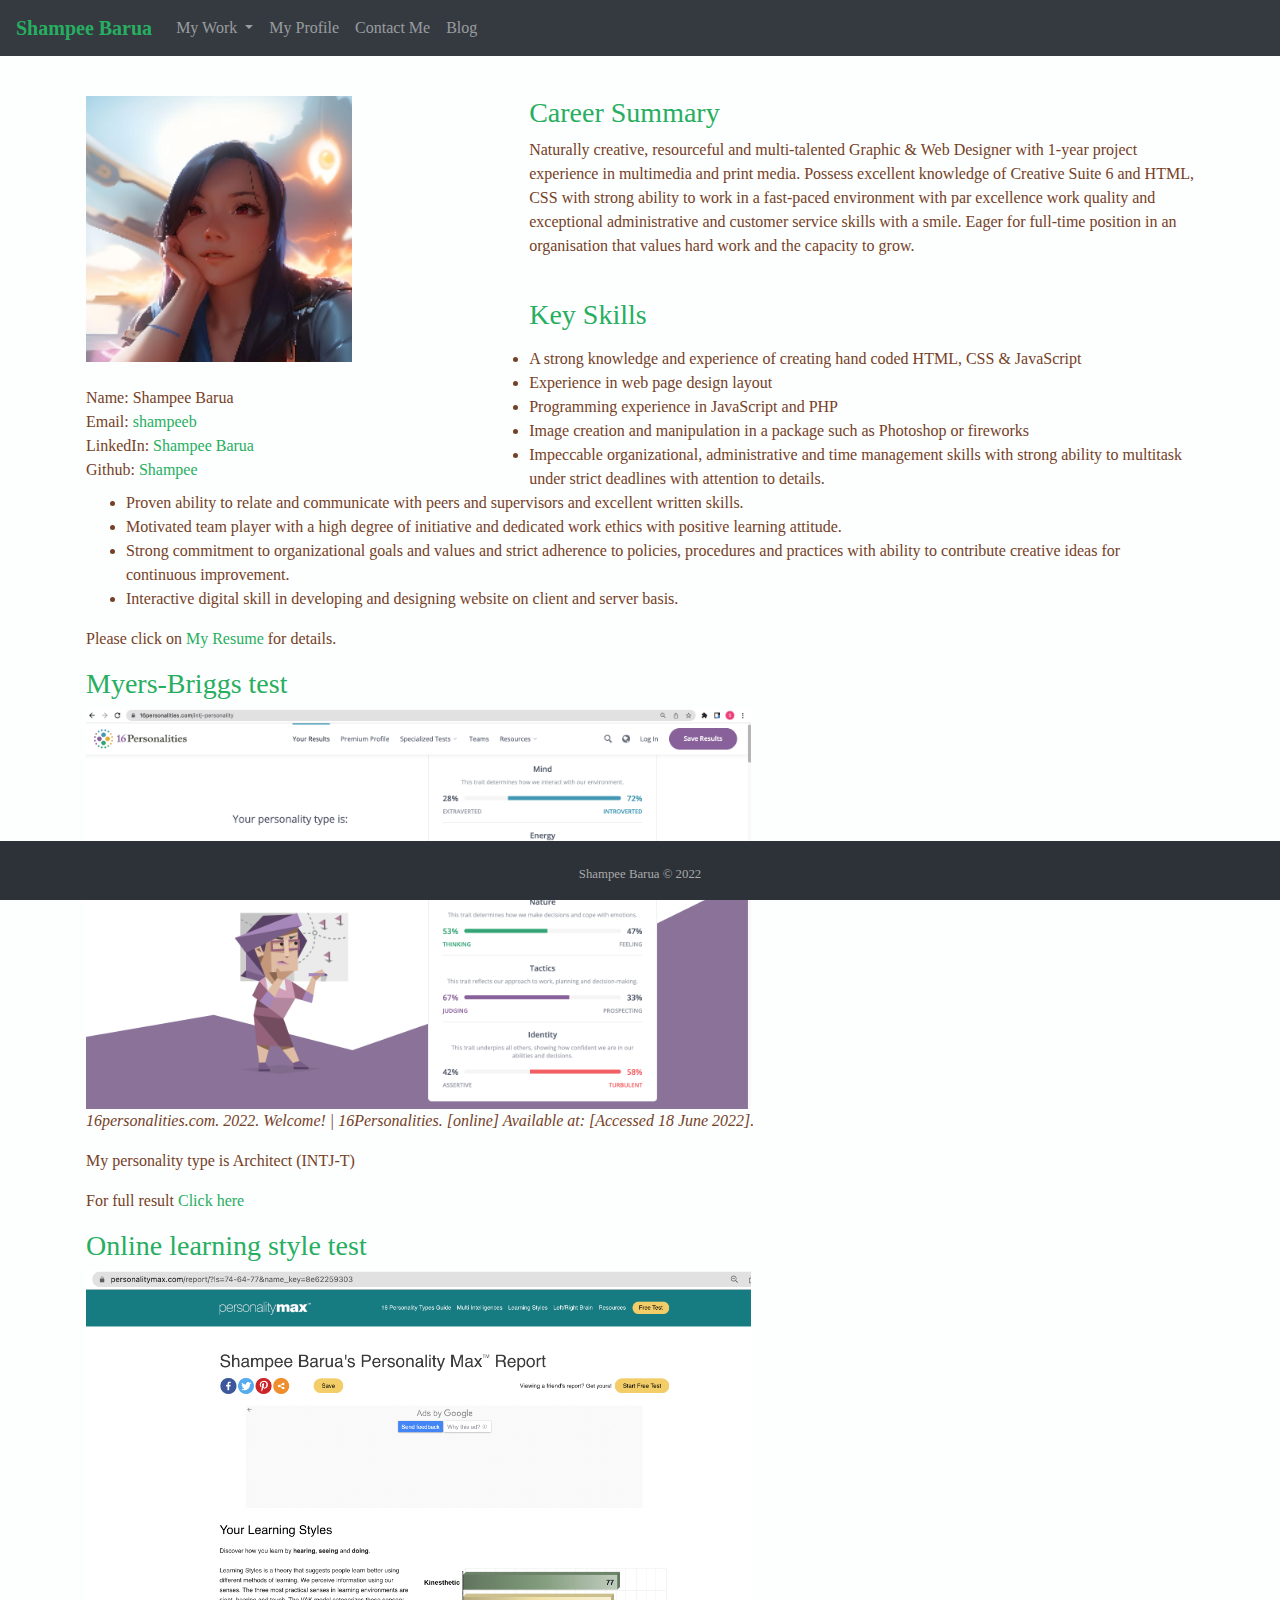
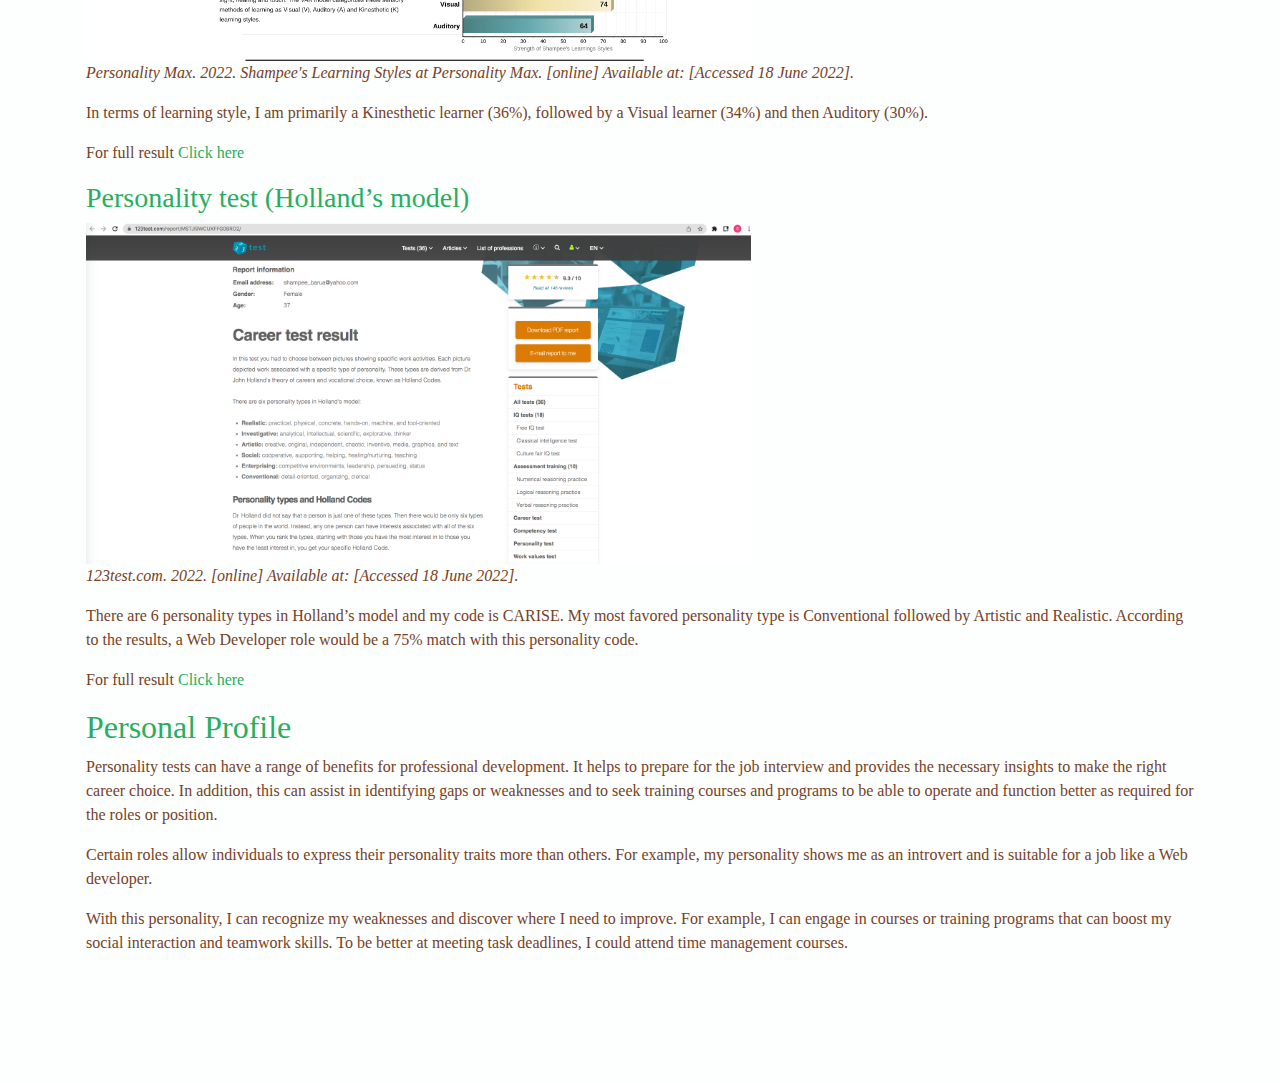
<file: profile.html>
<!DOCTYPE html
  PUBLIC "-//W3C//DTD XHTML 1.0 Transitional//EN" "http://www.w3.org/TR/xhtml1/DTD/xhtml1-transitional.dtd">
<html xmlns="http://www.w3.org/1999/xhtml">

<head>
  <meta http-equiv="Content-Type" content="text/html; charset=UTF-8" />
  <!--META TAGS-->
  <meta charset="utf-8" />
  <meta http-equiv="refresh" content="30">
  <meta name="viewport" content="width=device-width, initial-scale=1.0">
  <meta name="author" content="Shampee Barua">
  <meta name="description" content="">

  <!--BOOTSTARP CSS-->
  <link href="https://stackpath.bootstrapcdn.com/bootstrap/4.3.1/css/bootstrap.min.css" rel="stylesheet"
    integrity="sha384-ggOyR0iXCbMQv3Xipma34MD+dH/1fQ784/j6cY/iJTQUOhcWr7x9JvoRxT2MZw1T" crossorigin="anonymous">
  <title>Shampee Barua</title>
  <link rel="stylesheet" href="style.css">
  <link rel="stylesheet" href="https://cdnjs.cloudflare.com/ajax/libs/font-awesome/4.7.0/css/font-awesome.min.css">
</head>

  <body>
    <nav class="navbar navbar-expand-lg navbar-dark bg-dark">
        <!-- Navbar content -->
        <a class="navbar-brand" href="index.html" style="color:#27AE60">Shampee Barua</a>
        <button class="navbar-toggler" type="button" data-toggle="collapse" data-target="#navbarSupportedContent"
            aria-controls="navbarSupportedContent" aria-expanded="false" aria-label="Toggle navigation">
            <span class="navbar-toggler-icon"></span>
        </button>

        <div class="collapse navbar-collapse" id="navbarSupportedContent">
            <ul class="navbar-nav mr-auto">

                <li class="nav-item dropdown">
                    <a class="nav-link dropdown-toggle" href="#" id="navbarDropdown" role="button"
                        data-toggle="dropdown" aria-haspopup="true" aria-expanded="false">
                       My Work
                    </a>
                  <div class="dropdown-menu" aria-labelledby="navbarDropdown">
                        <a class="dropdown-item" href="design.html">Design</a>
                        <a class="dropdown-item" href="web.html">Website</a>
                        <a class="dropdown-item" href="css.html">CSS Work</a>
                        <a class="dropdown-item" href="art.html">Art Work</a>
                    </div>
                </li>

                <li class="nav-item">
                    <a class="nav-link " href="profile.html" tabindex="-1">My Profile</a>
                </li>
                <li class="nav-item">
                    <a class="nav-link " href="contact.html" tabindex="-1">Contact Me</a>
                </li>
                <li class="nav-item">
                    <a class="nav-link " href="blog.html" tabindex="-1">Blog</a>
                </li>
            </ul>

        </div>
        </nav>
                
  <div class="container">

    <br>
     <div class="profile" align="left"><img src="fotor_2023-6-13_10_59_49-fotor-2023061311127.png" alt="image of shampee"><br><br>
      Name: Shampee Barua <br>
      Email: <a href="mailto:shampeeb@gmail.com">shampeeb</a><br>
      LinkedIn: <a href="https://www.linkedin.com/in/shampee-barua-06016235/">Shampee Barua</a><br>
      Github: <a href="https://shampeebarua.github.io/Shampee/">Shampee</a>
    </div>
   
    <h3>Career Summary</h3>
    <p>
    Naturally creative, resourceful and multi-talented Graphic & Web Designer with 1-year project experience in multimedia and print media. Possess excellent knowledge of Creative Suite 6 and HTML, CSS with strong ability to work in a fast-paced environment with par excellence work quality and exceptional administrative and customer service skills with a smile. Eager for full-time position in an organisation that values hard work and the capacity to grow.</p> <br>
     <h3>Key Skills</h3>
    <p><ul>
      <li>A strong knowledge and experience of creating hand coded HTML, CSS & JavaScript</li>
      <li>Experience in web page design layout </li>
      <li>Programming experience in JavaScript and PHP</li>
      <li>Image creation and manipulation in a package such as Photoshop or fireworks</li>
      <li>Impeccable organizational, administrative and time management skills with strong ability to multitask under strict deadlines with attention to details.</li>
      <li>Proven ability to relate and communicate with peers and supervisors and excellent written skills.</li>
      <li>Motivated team player with a high degree of initiative and dedicated work ethics with positive learning attitude.</li>
      <li>Strong commitment to organizational goals and values and strict adherence to policies, procedures and practices with ability to contribute creative ideas for continuous improvement.</li>
      <li>Interactive digital skill in developing and designing website on client and server basis.</li>
    </ul>
    </p>
     <p>Please click on <a href="SHAMPEE Resume_WD.pdf" target="_blank">My Resume</a> for details.</p>
    <h3>Myers-Briggs test</h3>
    <img src="16_personalities.png" alt="image of the test"><br>
    <p class="reference">16personalities.com. 2022. Welcome! | 16Personalities. [online] Available at: <https:
        //www.16personalities.com/profile/reports/personality-traits> [Accessed 18 June 2022].</p>
    <p>My personality type is Architect (INTJ-T)</p>
    <p>For full result<a href="https://www.16personalities.com/profile/reports/personality-traits" target="_blank">
        Click here</a></p>

    <h3>Online learning style test</h3>
    <img src="learningStyle.png" alt="image of the test"><br>
    <p class="reference">Personality Max. 2022. Shampee's Learning Styles at Personality Max. [online] Available at:
      <https: //personalitymax.com/report/?ls=74-64-77&name_key=8e62259303> [Accessed 18 June 2022].
    </p>
    <p>In terms of learning style, I am primarily a Kinesthetic learner (36%), followed by a Visual learner (34%) and
      then Auditory (30%).</p>
    <p>For full result<a href="https://personalitymax.com/report/?ls=74-64-77&name_key=8e62259303 " target="_blank">
        Click here</a></p>

    <h3>Personality test (Holland’s model)</h3>
    <img src="HollandTest.png" alt="image of the test"><br>
    <p class="reference">123test.com. 2022. [online] Available at:
      <https: //www.123test.com/report/MSTJI9WCUXFFG0BRO2 /> [Accessed 18 June 2022].
    </p>
    <p>There are 6 personality types in Holland’s model and my code is CARISE. My most favored personality type is
      Conventional followed by Artistic and Realistic. According to the results, a Web Developer role would be a 75%
      match with this personality code. </p>
    <p>For full result<a href="https://www.123test.com/report/MSTJI9WCUXFFG0BRO2/ " target="_blank">
        Click here</a></p>
    <h2>Personal Profile</h2>
    <p>Personality tests can have a range of benefits for professional development. It helps to prepare for the job
      interview and provides the necessary insights to make the right career choice. In addition, this can assist in
      identifying gaps or weaknesses and to seek training courses and programs to be able to operate and function better
      as required for the roles or position. </p>
    <p>
      Certain roles allow individuals to express their personality traits more than others. For example, my personality
      shows me as an introvert and is suitable for a job like a Web developer.
    </p>
    <p>
      With this personality, I can recognize my weaknesses and discover where I need to improve. For example, I can
      engage in courses or training programs that can boost my social interaction and teamwork skills. To be better at
      meeting task deadlines, I could attend time management courses.
    </p>
        <br><br><br><br>
  </div>
  </div>
  </div>

  <footer class="footer">
    <div>
      </a>
      <br />
      <p class="text text-center">
        <small>Shampee Barua © 2022</br>
      </p>
    </div>
  </footer>

  <!-- Optional JavaScript -->
  <!-- jQuery first, then Popper.js, then Bootstrap JS -->
  <script src="https://code.jquery.com/jquery-3.2.1.slim.min.js"
    integrity="sha384-KJ3o2DKtIkvYIK3UENzmM7KCkRr/rE9/Qpg6aAZGJwFDMVNA/GpGFF93hXpG5KkN"
    crossorigin="anonymous"></script>
  <script src="https://cdnjs.cloudflare.com/ajax/libs/popper.js/1.12.9/umd/popper.min.js"
    integrity="sha384-ApNbgh9B+Y1QKtv3Rn7W3mgPxhU9K/ScQsAP7hUibX39j7fakFPskvXusvfa0b4Q"
    crossorigin="anonymous"></script>
  <script src="https://maxcdn.bootstrapcdn.com/bootstrap/4.0.0/js/bootstrap.min.js"
    integrity="sha384-JZR6Spejh4U02d8jOt6vLEHfe/JQGiRRSQQxSfFWpi1MquVdAyjUar5+76PVCmYl"
    crossorigin="anonymous"></script>

</body>

</html>
</file>
<file: style.css>
@charset "UTF-8";
/* CSS Document */

body {
  background-color:#FDFEFE;
  font-weight: 300;
  font-size: 16px;
  font-family: 'Poppins', serif;
  color:#754126;
  position: relative;

}

h1,h2,h3{
  font-family: 'Pacifico', cursive;
  color: #27AE60;
}


.navbar-brand {
  font-family: 'Pacifico', cursive;
  font-weight: 800;
  font-size: 20px;
  margin-left: auto;

}

.dropdown-item {
  font: font-family: 'Poppins', serif;
  color: dimgrey;
}

/* Style the navigation bar */
.iconbar {
  overflow: auto;
  font-family: 'Poppins', serif;
  color: grey;
}

/* Navbar links */
.iconbar a {
  float: left;
  text-align: right;
  padding: 12px;
  font-family: 'Poppins', serif;
  color: grey;
}


/* Add responsiveness - will automatically display the navbar vertically instead of horizontally on screens less than 500 pixels */
@media screen and (max-width: 500px) {
  .iconbar a {
    float: none;
    display: block;
    color: grey;
  }
}

p {
  font: font-family: 'Poppins', serif;
  color: #754126;
}

.footer {
  background-color: #2d3238;
  text-align: center;
  position: fixed;
  bottom: 0;
  width: 100%;

}

small {
  color: darkgray;
}

* {
  box-sizing: border-box
}

/* Add padding to containers */
.container {
  padding: 16px;
}


/* Overwrite default styles of hr */
hr {
  border: 1px solid #f1f1f1;
  margin-bottom: 25px;
}

/* Add a blue text color to links */
a {
  color: #27AE60;
}

img {
  height: 60%;
  width: 60%;
}

.profile {
  float: left;
  width: 40%;
}

.reference {
  font-style: italic;
}
</file>
